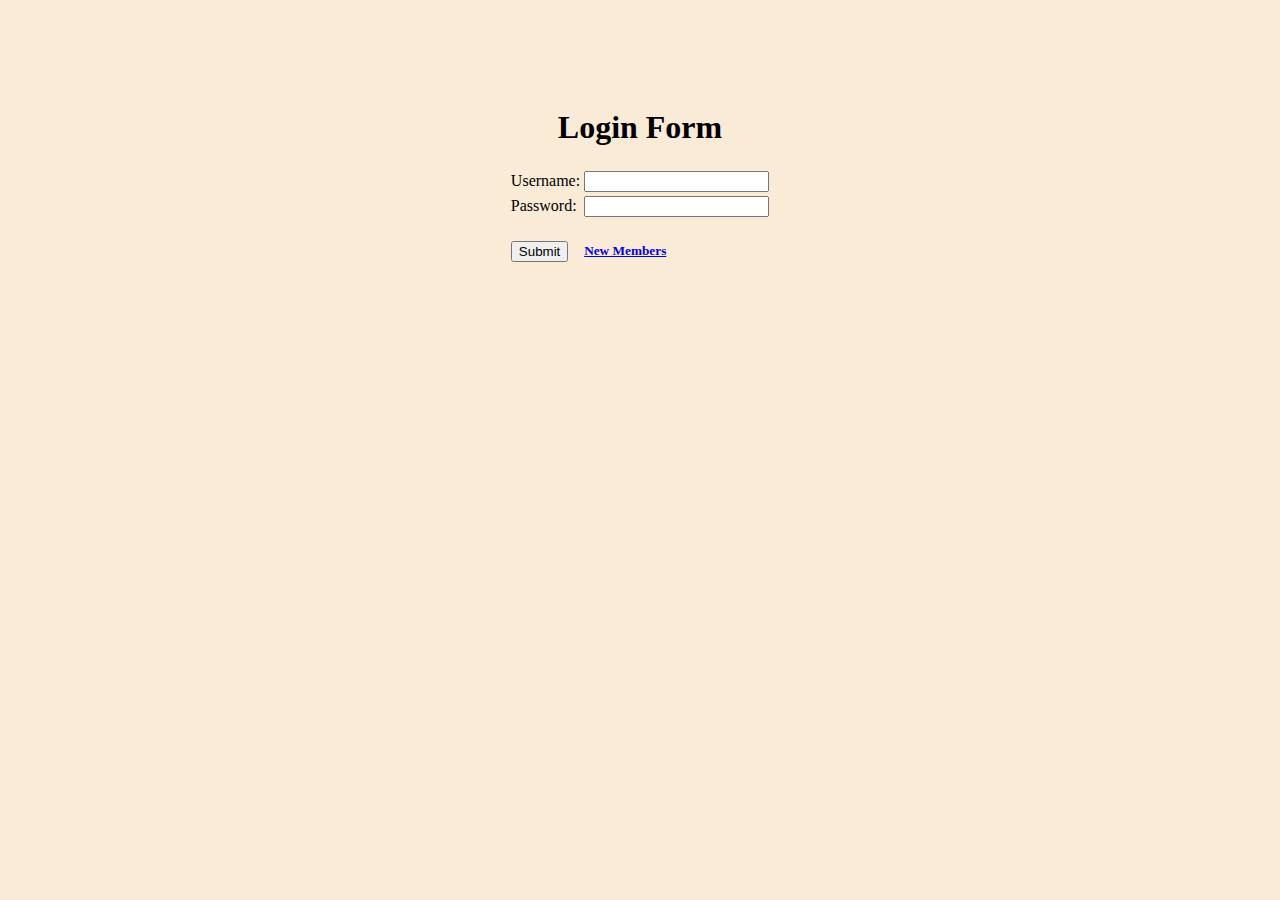
<file: index.html>
<!DOCTYPE html>
<html lang="en">

<head>
    <meta charset="UTF-8">
    <meta http-equiv="X-UA-Compatible" content="IE=edge">
    <meta name="viewport" content="width=device-width, initial-scale=1.0">
    <title>Log in</title>
    <link rel="stylesheet" href="Form1.css">
</head>

<body id="body">
    <form action="#">

        <center>
            <h1>Login Form</h1>
            <table class="table">
                <tr>
                    <td>
                        <label>Username:</label>
                    </td>
                    <td>
                        <input type="text">
                    </td>
                </tr>
                <tr>
                    <td>
                        <label>Password:</label>
                    </td>
                    <td>
                        <input type="password">
                    </td>
                </tr>
                <tr>
                    <td>
                        <button>Submit</button>
                    </td>
                    <td>
                        <h5><a href="StudentRegester.html">New Members</a></h5>
                    </td>
                </tr>



            </table>
        </center>
    </form>
</body>

</html>
</file>
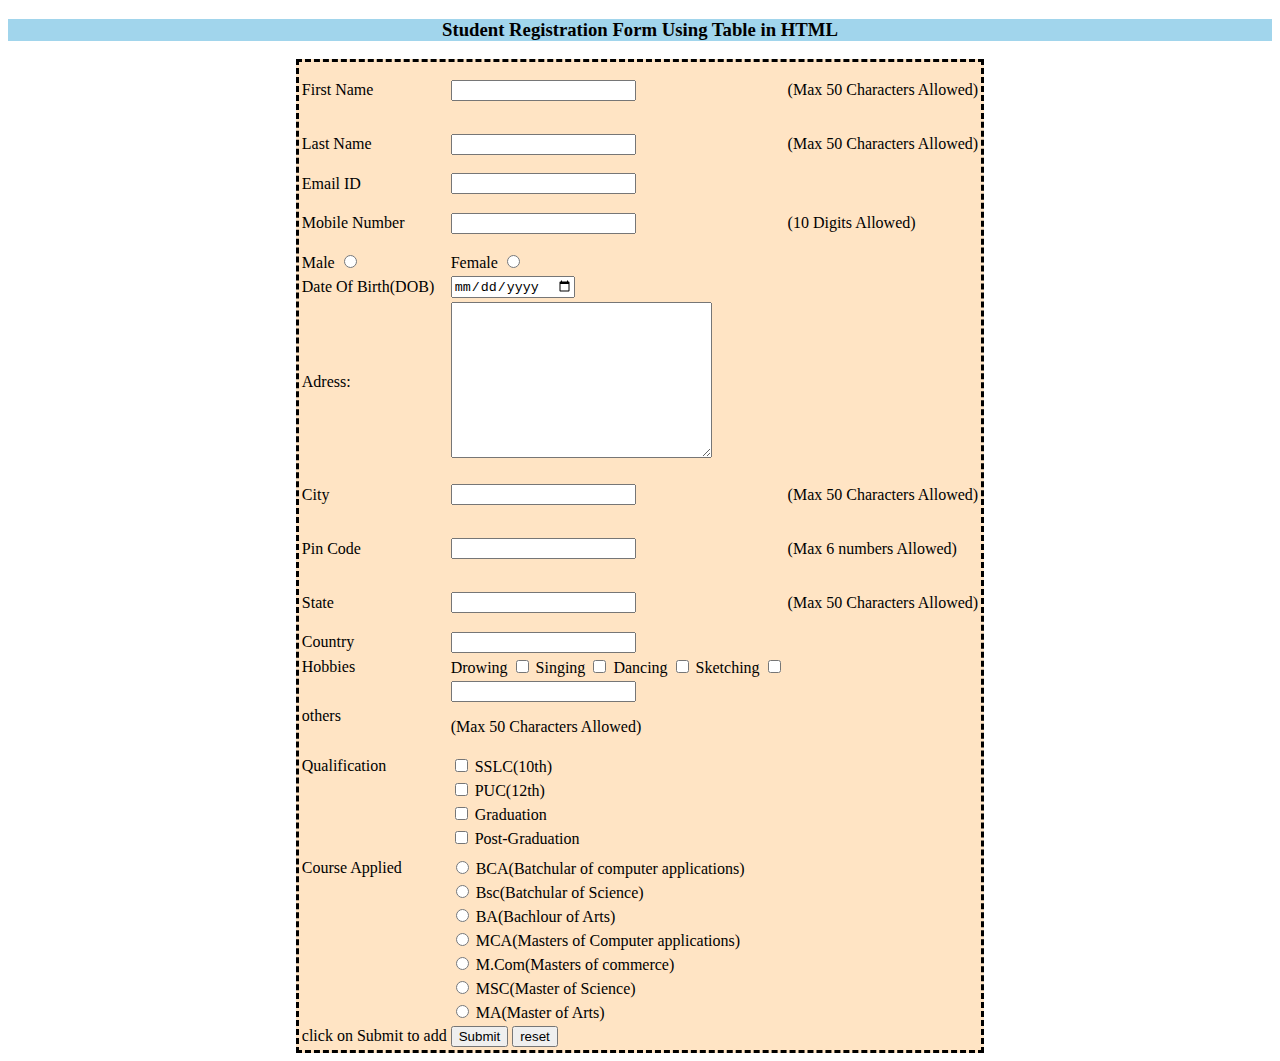
<file: StudentRegester.html>
<!DOCTYPE html>
<html lang="en">

<head>
    <meta charset="UTF-8">
    <meta http-equiv="X-UA-Compatible" content="IE=edge">
    <meta name="viewport" content="width=device-width, initial-scale=1.0">
    <title>Student Regesteration</title>
    <link rel="stylesheet" href="Form1.css">
</head>

<body id="body1">
    <form action="#">
        <h3 class="head1">Student Registration Form Using Table in HTML</h3>
        <center>

            <table id="table1">
                <tr>
                    <td>
                        <label>First Name</label>
                    </td>
                    <td>
                        <input type="text">
                    </td>
                    <td>
                        <p>(Max 50 Characters Allowed)</p>
                    </td>
                </tr>
                <tr>
                    <td>
                        <label>Last Name</label>
                    </td>
                    <td>
                        <input type="text">
                    </td>
                    <td>
                        <p>(Max 50 Characters Allowed)</p>
                    </td>
                </tr>
                <tr>
                    <td>
                        <label>Email ID</label>
                    </td>
                    <td>
                        <input type="email">
                    </td>

                </tr>
                <tr>
                    <td>
                        <label>Mobile Number</label>
                    </td>
                    <td>
                        <input type="number">
                    </td>
                    <td>
                        <p>(10 Digits Allowed)</p>
                    </td>
                </tr>
                <tr>
                    <td>
                        <label>Male</label>
                        <input type="radio" name="gender">
                    </td>
                    <td>
                        <label>Female</label>
                        <input type="radio" name="gender">
                    </td>

                </tr>
                <tr>
                    <td>
                        <label>Date Of Birth(DOB)</label>
                    </td>
                    <td>
                        <input type="date" name="" id="">
                    </td>
                </tr>
                <tr>
                    <td>
                        <label>Adress:</label>
                    </td>
                    <td>
                        <textarea name="" id="" cols="30" rows="10"></textarea>
                    </td>
                </tr>
                <tr>
                    <td>

                    </td>
                </tr>
                <tr>
                    <td>
                        <label>City</label>
                    </td>
                    <td>
                        <input type="text">
                    </td>
                    <td>
                        <p>(Max 50 Characters Allowed)</p>
                    </td>
                </tr>
                <td>
                    <label>Pin Code</label>
                </td>
                <td>
                    <input type="number">
                </td>
                <td>
                    <p>(Max 6 numbers Allowed)</p>
                </td>
                </tr>
                <td>
                    <label>State</label>
                </td>
                <td>
                    <input type="text">
                </td>
                <td>
                    <p>(Max 50 Characters Allowed)</p>
                </td>
                </tr>
                <td>
                    <label>Country</label>
                </td>
                <td>
                    <input type="text">
                </td>

                </tr>
                <tr>
                    <td>
                        <label>Hobbies</label>
                    </td>
                    <td>
                        <label>Drowing</label>
                        <input type="checkbox" name="n" id="">
                        <label>Singing</label>
                        <input type="checkbox" name="n" id="">
                        <label>Dancing</label>
                        <input type="checkbox" name="n" id="">
                        <label>Sketching</label>
                        <input type="checkbox" name="n" id="">


                    </td>


                </tr>
                <tr>
                    <td>
                        <label>others</label>
                    </td>
                    <td>
                        <input type="text" name="n" id="">

                        <p>(Max 50 Characters Allowed)</p>
                    </td>
                </tr>

                <tr>

                    <td>
                        <label>Qualification</label>
                    </td>
                    <td>
                        <input type="checkbox">
                        <label>SSLC(10th)</label>
                    </td>

                    <tr>
                        <td>

                        </td>
                        <td>
                            <input type="checkbox">
                            <label>PUC(12th)</label>
                        </td>
                    </tr>
                    <tr>
                        <td>

                        </td>
                        <td>
                            <input type="checkbox">
                            <label>Graduation</label>
                        </td>
                    </tr>
                    <tr>
                        <td>

                        </td>
                        <td>
                            <input type="checkbox">
                            <label>Post-Graduation</label>
                        </td>
                    </tr>
                </tr>

                <tr>
                    <tr>
                        <td></td>
                    </tr>
                </tr>

                <tr>
                    <td>
                        <label>Course Applied</label>
                    </td>
                    <td>

                        <input type="radio" name="A">
                        <label>BCA(Batchular of computer applications)</label>
                    </td>
                    <tr>
                        <td>
                            <td>
                                <input type="radio" name="A">
                                <label>Bsc(Batchular of Science)</label>
                            </td>
                        </td>
                    </tr>
                    <tr>
                        <td>
                            <td>
                                <input type="radio" name="A">
                                <label>BA(Bachlour of Arts)</label>
                            </td>
                        </td>
                    </tr>
                    <tr>
                        <td>
                            <td>
                                <input type="radio" name="A">
                                <label>MCA(Masters of Computer applications)</label>
                            </td>
                        </td>
                    </tr>
                    <tr>
                        <td>
                            <td>
                                <input type="radio" name="A">
                                <label>M.Com(Masters of commerce)</label>
                            </td>
                        </td>
                    </tr>
                    <tr>
                        <td>
                            <td>
                                <input type="radio" name="A">
                                <label>MSC(Master of Science)</label>
                            </td>
                        </td>
                    </tr>
                    <tr>
                        <td>
                            <td>
                                <input type="radio" name="A">
                                <label>MA(Master of Arts)</label>
                            </td>
                        </td>
                    </tr>

                </tr>
                <tr>
                    <td>
                        <table>click on Submit to add</table>
                    </td>
                    <td><button>Submit</button>
                        <button type="reset">reset</button>
                    </td>
                </tr>

            </table>
        </center>


    </form>
</body>

</html>
</file>
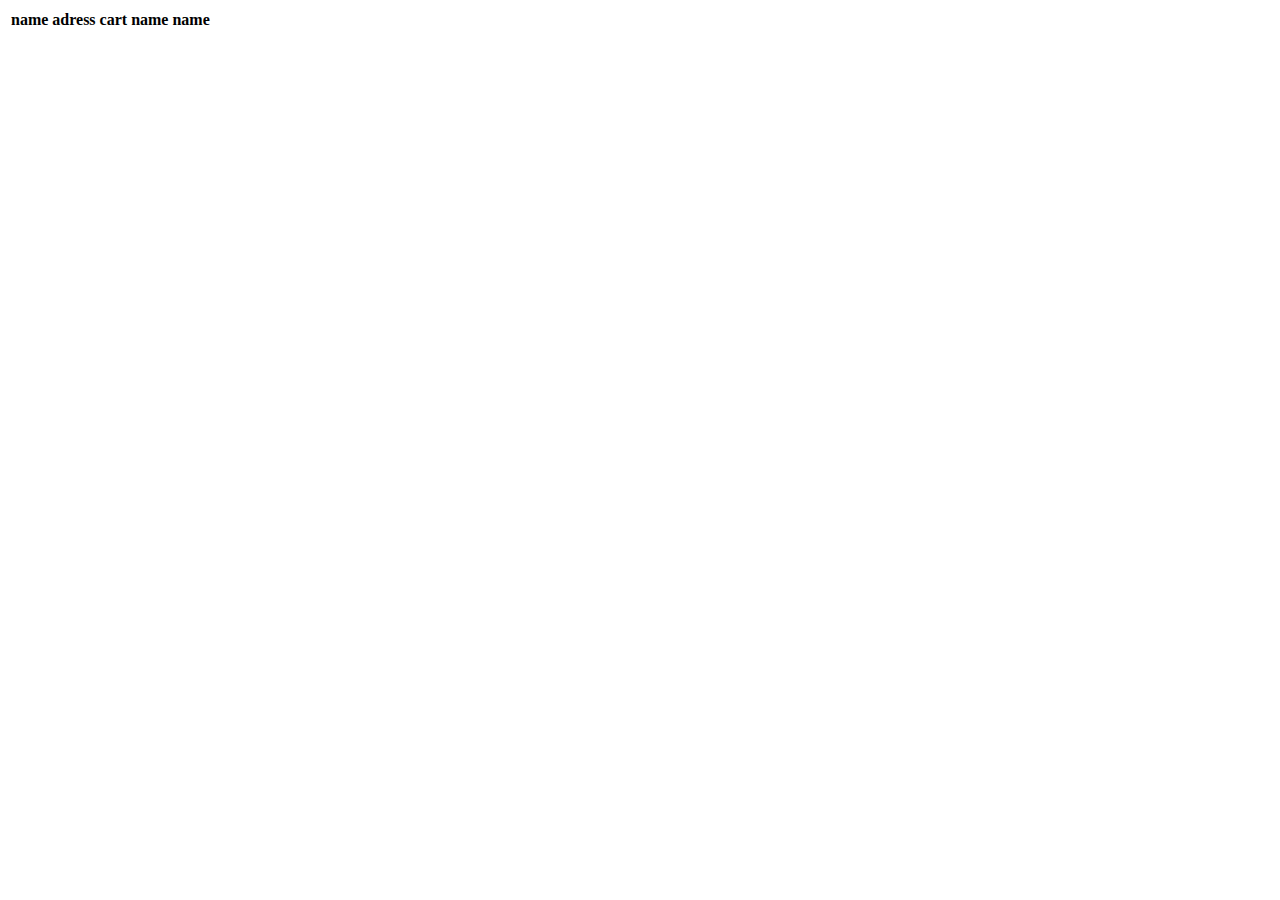
<file: userdetails.html>
<!DOCTYPE html>
<html lang="en">

<head>
    <meta charset="UTF-8">
    <meta http-equiv="X-UA-Compatible" content="IE=edge">
    <meta name="viewport" content="width=device-width, initial-scale=1.0">
    <title>About User</title>
</head>

<body>
    <table>
        <tr>
            <th>name</th>
            <th>adress</th>
            <th>cart</th>
            <th>name</th>
            <th>name</th>
        </tr>
    </table>

</body>

</html>
</file>
<file: Form1.css>
#table1 {
    border: dashed;
    background-color: bisque;
}

.head1 {
    text-align: center;
    background-color: rgb(161, 213, 236);
}

#body {
    padding: 80px;
    background-color: antiquewhite;
}

#table {
    border: dashed black;
}
</file>
